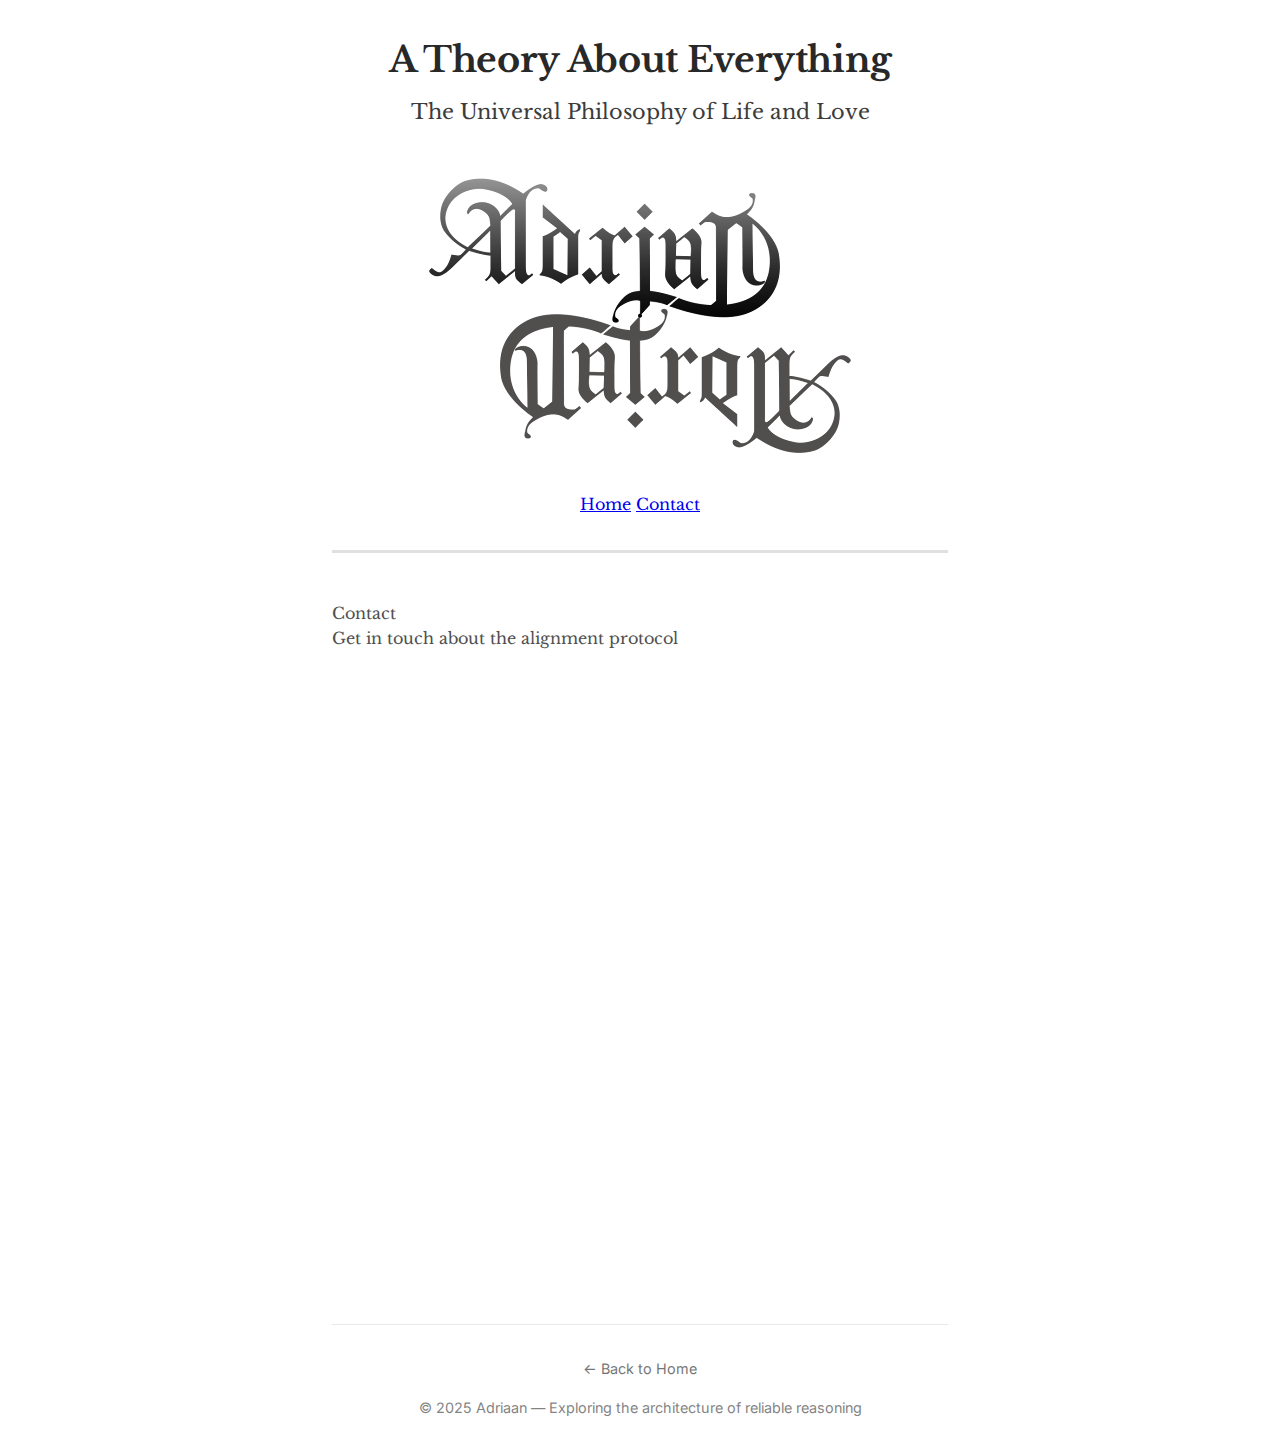
<file: contact.html>
<!doctype html>
<html lang="en">
<head>
  <meta charset="utf-8" />
  <meta name="viewport" content="width=device-width,initial-scale=1" />
  <title>Contact — A Theory About Everything</title>

  <!-- Meta Tags -->
  <meta name="description" content="Contact Adriaan about Coherent AI, Universal Philosophy, and alignment protocols">
  
  <!-- Google Fonts -->
  <link href="https://fonts.googleapis.com/css2?family=Cinzel:wght@400;600;700&family=Libre+Baskerville:ital,wght@0,400;0,700;1,400&family=Inter:wght@400;600;700&display=swap" rel="stylesheet">

  <link rel="stylesheet" href="style.css">
</head>

<body>
  <div class="wrap">
    <header class="title">
      <h1>A Theory About Everything</h1>
      <div class="subtitle">The Universal Philosophy of Life and Love</div>
      
      <a href="https://adriaanphilosopher.gumroad.com/l/cnhzr" target="_blank" rel="noopener">
        <img src="logo.png" alt="Adriaan - Universal Philosopher" class="header-logo">
      </a>
      
      <!-- Simple navigation -->
      <nav class="main-nav">
        <a href="index.html">Home</a>
        <a href="contact.html">Contact</a>
      </nav>
    </header>

    <!-- Contact Section -->
    <div class="main-title-section">
      <div class="main-title">Contact</div>
      <div class="main-subtitle">Get in touch about the alignment protocol</div>
    </div>

    <!-- Google Form -->
    <div class="form-container">
      <iframe src="https://docs.google.com/forms/d/e/YOUR_FORM_ID/viewform?embedded=true" 
              width="100%" height="600" frameborder="0" marginheight="0" marginwidth="0">
        Loading contact form...
      </iframe>
    </div>

    <footer>
      <div style="margin-bottom: 1rem;">
        <a href="index.html">← Back to Home</a>
      </div>
      © 2025 Adriaan — Exploring the architecture of reliable reasoning
    </footer>
  </div>
</body>
</html>
</file>
<file: style.css>
/* ------ Minimal Academic CSS ------ */
/* Based on your LaTeX paper style */

:root {
    /* Color scheme from your LaTeX */
    --title-color: #282828;
    --emphasis-color: #3c3c3c;
    --text-color: #505050;
    --background-color: #fafafa;
    --code-background: #f8f8f8;
    --border-color: #e0e0e0;
    
    /* Typography */
    --serif-font: 'Libre Baskerville', 'Times New Roman', serif;
    --sans-font: 'Inter', 'Helvetica Neue', Arial, sans-serif;
    --mono-font: 'Inconsolata', 'Courier New', monospace;
    
    /* Layout */
    --max-width: 680px;
    --page-margin: 2rem;
}

/* ------ Base Styles ------ */
* {
    margin: 0;
    padding: 0;
    box-sizing: border-box;
}

html, body {
    height: 100%;
    background: white;
    color: var(--text-color);
    font-family: var(--serif-font);
    line-height: 1.6;
    -webkit-font-smoothing: antialiased;
    -moz-osx-font-smoothing: grayscale;
}

.wrap {
    max-width: var(--max-width);
    margin: 0 auto;
    padding: var(--page-margin);
}

/* ------ Title Block (Like LaTeX \maketitle) ------ */
header.title {
    text-align: center;
    margin-bottom: 3rem;
    padding-bottom: 2rem;
    border-bottom: 3px solid var(--border-color);
}

header.title h1 {
    font-size: 2.2rem;
    font-weight: 700;
    color: var(--title-color);
    margin-bottom: 0.5rem;
    letter-spacing: -0.01em;
}

header.title .subtitle {
    font-size: 1.3rem;
    color: var(--emphasis-color);
    margin-bottom: 1rem;
    font-weight: 400;
}

header.title .meta {
    font-family: var(--sans-font);
    font-size: 0.9rem;
    color: var(--text-color);
    opacity: 0.8;
}

/* ------ Abstract Box (Like LaTeX abstract) ------ */
.abstract {
    margin: 2rem 0;
    padding: 1.5rem;
    background: var(--background-color);
    border-left: 4px solid var(--emphasis-color);
    font-style: italic;
}

.abstract strong {
    color: var(--title-color);
    font-style: normal;
}

/* ------ Section Headings (Like LaTeX sections) ------ */
.section-label {
    font-family: var(--sans-font);
    font-size: 0.85rem;
    font-weight: 600;
    color: var(--emphasis-color);
    text-transform: uppercase;
    letter-spacing: 0.5px;
    margin: 2.5rem 0 1rem 0;
    text-align: center;
}

h2 {
    font-family: var(--sans-font);
    font-size: 1.1rem;
    font-weight: 700;
    color: var(--title-color);
    margin: 2rem 0 1rem 0;
    padding-bottom: 0.5rem;
    border-bottom: 2px solid var(--border-color);
}

/* ------ Button Groups ------ */
.button-group {
    display: flex;
    flex-direction: column;
    gap: 0.8rem;
    margin: 1.5rem 0 2.5rem 0;
}

.action-item {
    display: block;
    padding: 1rem 1.2rem;
    text-decoration: none;
    border-radius: 4px;
    transition: all 0.2s ease;
    border-left: 4px solid var(--emphasis-color);
}

/* Different button styles for your 3 main sections */
.action-item.protocol {
    background: var(--background-color);
    color: var(--title-color);
    border-left-color: #d32f2f; /* Red accent for protocol */
}

.action-item.newsletter {
    background: var(--background-color);
    color: var(--title-color);
    border-left-color: #1976d2; /* Blue accent for newsletter */
}

.action-item.book {
    background: var(--background-color);
    color: var(--title-color);
    border-left-color: #388e3c; /* Green accent for book */
}

.action-item.secondary {
    background: white;
    color: var(--text-color);
    border: 1px solid var(--border-color);
    border-left-color: var(--emphasis-color);
}

.action-item:hover {
    transform: translateX(4px);
    box-shadow: 0 2px 8px rgba(0,0,0,0.1);
}

.action-title {
    font-family: var(--sans-font);
    font-weight: 600;
    color: var(--title-color);
    display: block;
    margin-bottom: 0.3rem;
}

.action-description {
    font-size: 0.9rem;
    opacity: 0.8;
    display: block;
}

/* ------ Author Section ------ */
.author-section {
    margin: 3rem 0;
    padding: 1.5rem;
    background: var(--background-color);
    border-radius: 4px;
}

.author-section h3 {
    font-family: var(--sans-font);
    color: var(--title-color);
    margin-bottom: 1rem;
    font-size: 1rem;
}

/* ------ Content Styles ------ */
p {
    margin: 1rem 0;
    font-size: 1rem;
}

/* MathJax styling */
.mjx-chtml {
    font-size: 1.1em !important;
}

/* ------ Footer ------ */
footer {
    margin-top: 4rem;
    padding-top: 2rem;
    border-top: 1px solid var(--border-color);
    font-family: var(--sans-font);
    font-size: 0.9rem;
    color: var(--text-color);
    text-align: center;
    opacity: 0.7;
}

footer a {
    color: var(--emphasis-color);
    text-decoration: none;
}

footer a:hover {
    text-decoration: underline;
}

/* ------ Responsive ------ */
@media (max-width: 768px) {
    .wrap {
        padding: 1.5rem;
        margin: 0 auto;
    }
    
    header.title h1 {
        font-size: 1.8rem;
    }
    
    header.title .subtitle {
        font-size: 1.1rem;
    }
    
    .button-group {
        gap: 0.6rem;
    }
    
    .action-item {
        padding: 0.8rem 1rem;
    }
}
</file>
